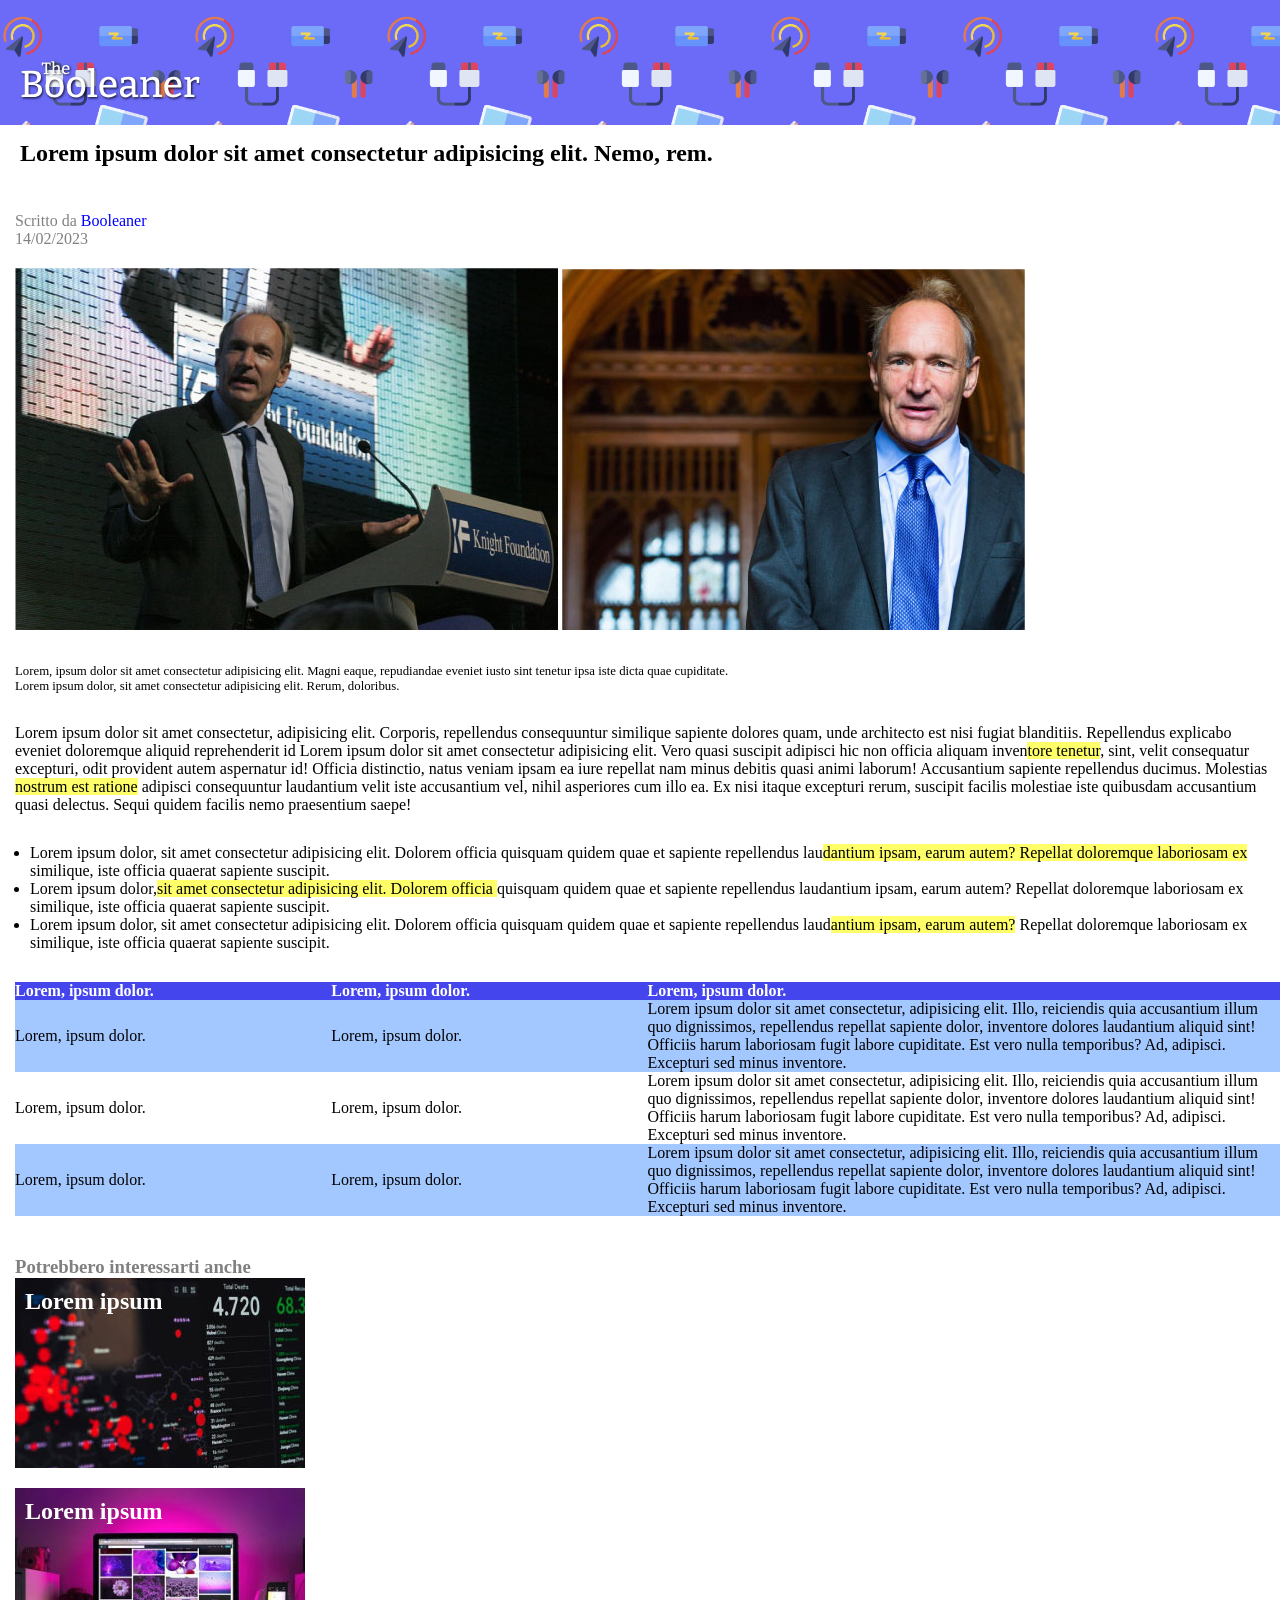
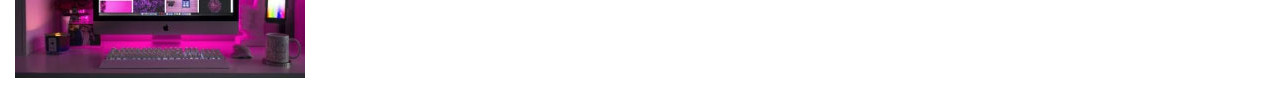
<file: index.html>
<!DOCTYPE html>
<html lang="en">
<head>
  <link rel="stylesheet" href="css/style.css">
  <meta charset="UTF-8">
  <meta name="viewport" content="width=device-width, initial-scale=1.0">
  <title>Booleaner</title>
</head>
<body>
 
  <header>
<img src="img/logo.svg" alt="">
  </header>
  <main>
    <section>
      <h1>Lorem ipsum dolor sit amet consectetur adipisicing elit. Nemo, rem.</h1>
      <p class="grey-text">
        Scritto da <span class="blue-text">Booleaner</span>
        <br>
        14/02/2023
      </p>
      <div>
        <img class="tim-img" src="img/tim-1.jpg" alt="">
        <img class="tim2-img" src="img/tim-2.jpg" alt="">
        <p class="dida">Lorem, ipsum dolor sit amet consectetur adipisicing elit. Magni eaque, repudiandae eveniet iusto sint tenetur ipsa iste dicta quae cupiditate.
          <br>
          Lorem ipsum dolor, sit amet consectetur adipisicing elit. Rerum, doloribus.
        </p>
      </div>
    </section>



    <section>
       <p>
        Lorem ipsum dolor sit amet consectetur, adipisicing elit. Corporis, repellendus consequuntur similique sapiente dolores quam, unde architecto est nisi fugiat blanditiis. Repellendus explicabo eveniet doloremque aliquid reprehenderit id Lorem ipsum dolor sit amet consectetur adipisicing elit. Vero quasi suscipit adipisci hic non officia aliquam inven<span class="evidenziato">tore tenetur</span>, sint, velit consequatur excepturi, odit provident autem aspernatur id! Officia distinctio, natus veniam ipsam ea iure repellat nam minus debitis quasi animi laborum! Accusantium sapiente repellendus ducimus. Molestias <span class="evidenziato">nostrum est ratione</span> adipisci consequuntur laudantium velit iste accusantium vel, nihil asperiores cum illo ea. Ex nisi itaque excepturi rerum, suscipit facilis molestiae iste quibusdam accusantium quasi delectus. Sequi quidem facilis nemo praesentium saepe!
       </p>

      <div>
        <ul>
          <li>
            Lorem ipsum dolor, sit amet consectetur adipisicing elit. Dolorem officia quisquam quidem quae et sapiente repellendus lau<span class="evidenziato">dantium ipsam, earum autem? Repellat doloremque laboriosam ex
            </span>similique, iste officia quaerat sapiente suscipit.
          </li>
          <li>
            Lorem ipsum dolor,<span class="evidenziato">sit amet consectetur adipisicing elit. Dolorem officia </span> quisquam quidem quae et sapiente repellendus laudantium ipsam, earum autem? Repellat doloremque laboriosam ex similique, iste officia quaerat sapiente suscipit.
          </li>
          <li>
            Lorem ipsum dolor, sit amet consectetur adipisicing elit. Dolorem officia quisquam quidem quae et sapiente repellendus laud<span class="evidenziato">antium ipsam, earum autem?</span> Repellat doloremque laboriosam ex similique, iste officia quaerat sapiente suscipit.
          </li>
        </ul>
      </div>

      <table>
        <thead>
          <th>Lorem, ipsum dolor.</th>
          <th>Lorem, ipsum dolor.</th>
          <th class="txt">Lorem, ipsum dolor.</th>
        </thead>

        <tbody>
          <tr class="odd">
            <td>Lorem, ipsum dolor.</td>
            <td>Lorem, ipsum dolor.</td>
            <td>Lorem ipsum dolor sit amet consectetur, adipisicing elit. Illo, reiciendis quia accusantium illum quo dignissimos, repellendus repellat sapiente dolor, inventore dolores laudantium aliquid sint! Officiis harum laboriosam fugit labore cupiditate. Est vero nulla temporibus? Ad, adipisci. Excepturi sed minus inventore.</td>
          </tr>
          <tr>
            <td>Lorem, ipsum dolor.</td>
            <td>Lorem, ipsum dolor.</td>
            <td>Lorem ipsum dolor sit amet consectetur, adipisicing elit. Illo, reiciendis quia accusantium illum quo dignissimos, repellendus repellat sapiente dolor, inventore dolores laudantium aliquid sint! Officiis harum laboriosam fugit labore cupiditate. Est vero nulla temporibus? Ad, adipisci. Excepturi sed minus inventore.</td>
          </tr>
          <tr class="odd">
            <td>Lorem, ipsum dolor.</td>
            <td>Lorem, ipsum dolor.</td>
            <td>Lorem ipsum dolor sit amet consectetur, adipisicing elit. Illo, reiciendis quia accusantium illum quo dignissimos, repellendus repellat sapiente dolor, inventore dolores laudantium aliquid sint! Officiis harum laboriosam fugit labore cupiditate. Est vero nulla temporibus? Ad, adipisci. Excepturi sed minus inventore.</td>
          </tr>
          

        </tbody>
      </table>
    </section>
  </main>

  <footer>
    <h3 class="grey-text">Potrebbero interessarti anche</h3>
 <div class="foot-img1">
  <h2>Lorem ipsum</h2>
 </div>
 <div class="foot-img2">
  <h2>Lorem ipsum</h2>
 </div>
  </footer>
</body>
</html>
</file>
<file: css/style.css>
/* reset iniziale */
*{
  margin: 0;
  padding: 0;
  box-sizing: border-box;
}

header{
  width: 100%;
  height: 125px;
  background-color: rgb(107, 107, 247);
   background-image: url(../img/pattern.png);
   background-size: 30%;
}

.debug{
  border: 1px solid black;
}

.grey-text{
  color: grey;
  padding-left: 15px;
}

.blue-text{
  color: blue;
}

p{
  padding-left: 15px;
  padding-top: 30px;
}

/* stili particolari */

header img{
  width: 200px;
  padding-top: 60px;
  padding-left: 20px;
}

h1{
  padding: 15px 20px;
}
h2{
  padding: 10px;
}
.tim-img{
  padding-left: 15px;
  padding-top: 20px;
}

.tim2-img{
  padding-top: 20px;
}

.dida{
  font-size: 0.8rem;
  padding-left: 15px;
}

.evidenziato{
  background-color: rgb(255, 255, 105);
}

ul{
  margin: 30px 30px;

}

table{
  margin-left: 15px;
  margin-top: 30px;
  text-align: left;
  border-collapse: collapse;
}

thead{
  background-color: rgb(69, 69, 238);
  color: white;
}

.odd{
  background-color: rgb(163, 200, 255);
}

.txt{
  width: 50%;
}

h3{
  padding-top: 40px;
}

.foot-img1{
  color: white;
  margin-left: 15px;
  background-image: url(../img/graph.jpg);
  width: 290px;
  height: 190px;
  margin-bottom: 20px;
}

.foot-img2{
  color: white;
  margin-left: 15px;
  margin-bottom: 20px;
  background-image: url(../img/monitor.jpg);
  width: 290px;
  height: 190px;
}
</file>
